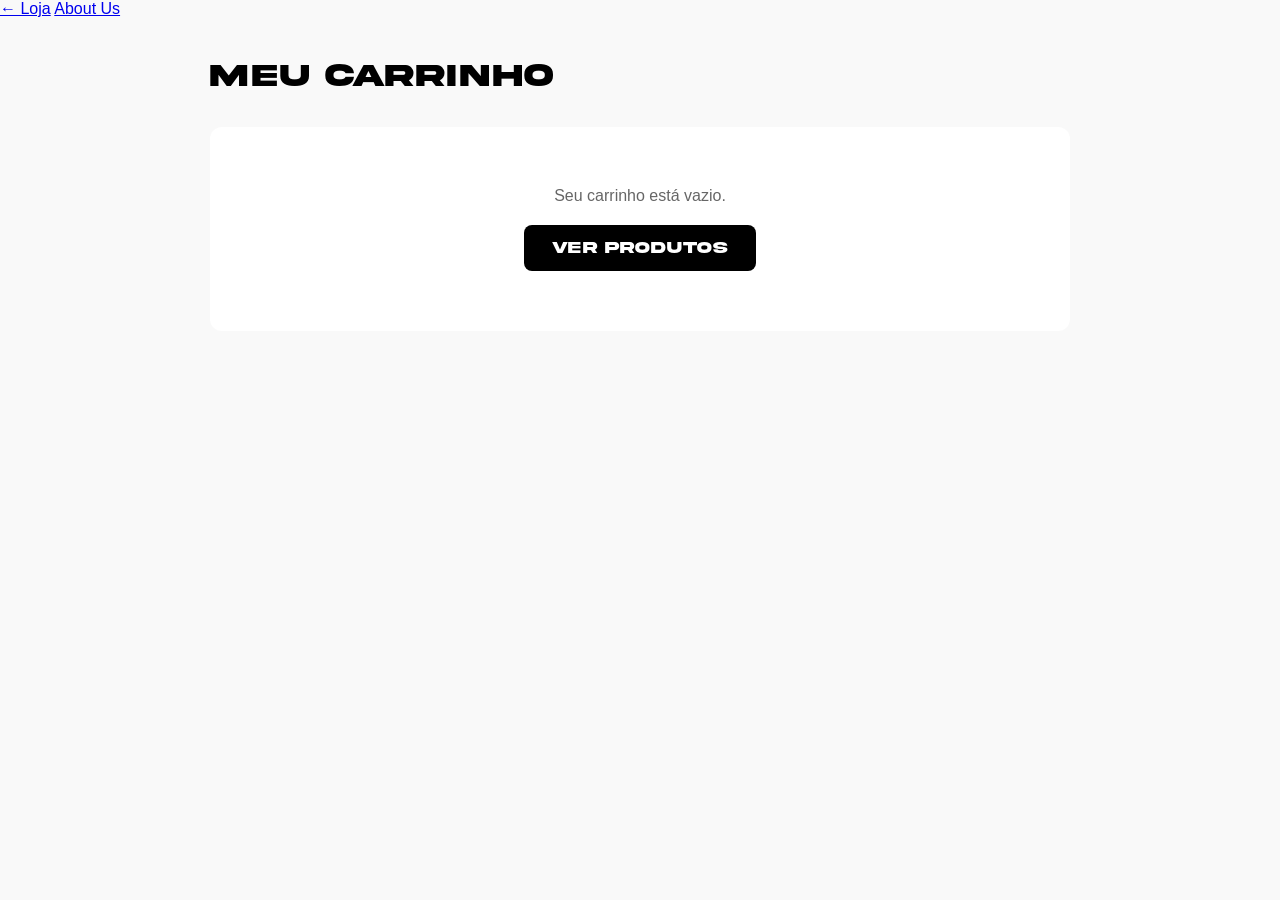
<file: carrinho.html>
<!DOCTYPE html>

<html lang="pt-BR">

<head>

  <meta charset="UTF-8">

  <meta name="viewport" content="width=device-width, initial-scale=1.0">

  <title>Moment - Carrinho</title>

  <link rel="stylesheet" href="style.css">



  <style>

    body {

      background-color: #f9f9f9;

    }

    .cart-container {

      max-width: 900px;

      margin: 0 auto;

      padding: 40px 20px 80px;

    }

    .cart-title {

      font-family: 'Akira Expanded', sans-serif;

      font-size: 32px;

      text-transform: uppercase;

      margin-bottom: 32px;

    }

    .cart-empty {

      background: #fff;

      border-radius: 12px;

      padding: 60px 20px;

      text-align: center;

      color: #666;

    }

    .cart-empty a {

      display: inline-block;

      margin-top: 20px;

      font-family: 'Akira Expanded', sans-serif;

      font-weight: 800;

      background: #000;

      color: #fff;

      padding: 14px 28px;

      border-radius: 8px;

      text-decoration: none;

    }

    .cart-item {

      display: flex;

      align-items: center;

      gap: 20px;

      background: #fff;

      border-radius: 12px;

      padding: 16px;

      margin-bottom: 16px;

      box-shadow: 0 4px 12px rgba(0,0,0,0.05);

    }

    .cart-item img {

      width: 90px;

      height: 105px;

      object-fit: cover;

      border-radius: 8px;

      flex-shrink: 0;

      background: #eee;

    }

    .cart-item-info {

      flex: 1;

    }

    .cart-item-info h3 {

      font-family: 'Akira Expanded', sans-serif;

      font-size: 16px;

      text-transform: uppercase;

      margin-bottom: 6px;

    }

    .cart-item-info p {

      color: #666;

      font-size: 14px;

      margin-bottom: 4px;

    }

    .cart-qty {

      display: flex;

      align-items: center;

      gap: 10px;

    }

    .cart-qty button {

      width: 28px;

      height: 28px;

      border: 2px solid #1e1e1e;

      background: transparent;

      border-radius: 6px;

      font-weight: 800;

      cursor: pointer;

    }

    .cart-item-price {

      font-family: 'Akira Expanded', sans-serif;

      font-weight: 800;

      font-size: 16px;

      min-width: 100px;

      text-align: right;

    }

    .cart-remove {

      background: none;

      border: none;

      color: #e74c3c;

      cursor: pointer;

      font-size: 13px;

      font-weight: bold;

      margin-top: 8px;

    }

    .cart-summary {

      background: #fff;

      border-radius: 12px;

      padding: 24px;

      margin-top: 24px;

      display: flex;

      justify-content: space-between;

      align-items: center;

    }

    .cart-summary .total-label {

      font-family: 'Akira Expanded', sans-serif;

      font-size: 14px;

      color: #666;

    }

    .cart-summary .total-value {

      font-family: 'Akira Expanded', sans-serif;

      font-size: 28px;

      font-weight: 800;

    }

    .btn-finalizar-carrinho {

      font-family: 'Akira Expanded', sans-serif;

      font-size: 16px;

      font-weight: 800;

      background-color: #000000;

      color: #ffffff;

      border: 2px solid #000000;

      padding: 16px 32px;

      cursor: pointer;

      border-radius: 8px;

      text-transform: uppercase;

      text-decoration: none;

      display: inline-block;

    }

    .btn-finalizar-carrinho:hover {

      background-color: transparent;

      color: #000000;

    }

  </style>

</head>

<body>



  <!-- Mini navegação -->

  <div class="mini-nav">

    <div class="mini-links">

      <a href="index.html" class="mini-link">← Loja</a>

      <a href="about.html" class="mini-link">About Us</a>

    </div>

  </div>



  <div class="cart-container">

    <h1 class="cart-title">Meu Carrinho</h1>

    <div id="cart-content"></div>

  </div>



  <script src="checkout/cart.js"></script>

  <script>

    function renderizarCarrinho() {

      const container = document.getElementById('cart-content');

      const itens = MomentCart.obter();



      if (itens.length === 0) {

        container.innerHTML = `

          <div class="cart-empty">

            <p>Seu carrinho está vazio.</p>

            <a href="paginainicial.html">Ver produtos</a>

          </div>

        `;

        return;

      }



      let html = '';

      itens.forEach((item, indice) => {

        html += `

          <div class="cart-item">

            <img src="${item.imagem || 'https://via.placeholder.com/90x105'}" alt="${item.nome}">

            <div class="cart-item-info">

              <h3>${item.nome}</h3>

              <p>Tamanho: ${item.tamanho || '-'}</p>

              <div class="cart-qty">

                <button type="button" data-acao="menos" data-indice="${indice}">-</button>

                <span>${item.quantidade}</span>

                <button type="button" data-acao="mais" data-indice="${indice}">+</button>

              </div>

              <button type="button" class="cart-remove" data-acao="remover" data-indice="${indice}">Remover</button>

            </div>

            <div class="cart-item-price">${MomentCart.formatarPreco(item.preco * item.quantidade)}</div>

          </div>

        `;

      });



      html += `

        <div class="cart-summary">

          <div>

            <div class="total-label">TOTAL</div>

            <div class="total-value">${MomentCart.formatarPreco(MomentCart.totalPreco())}</div>

          </div>

          <a href="checkout.html" class="btn-finalizar-carrinho">Finalizar Compra</a>

        </div>

      `;



      container.innerHTML = html;



      // Eventos dos botões de quantidade e remoção

      container.querySelectorAll('[data-acao]').forEach((botao) => {

        botao.addEventListener('click', () => {

          const indice = Number(botao.getAttribute('data-indice'));

          const acao = botao.getAttribute('data-acao');

          const itemAtual = MomentCart.obter()[indice];

          if (!itemAtual) return;



          if (acao === 'mais') {

            MomentCart.alterarQuantidade(indice, itemAtual.quantidade + 1);

          } else if (acao === 'menos') {

            MomentCart.alterarQuantidade(indice, itemAtual.quantidade - 1);

          } else if (acao === 'remover') {

            MomentCart.remover(indice);

          }



          renderizarCarrinho();

        });

      });

    }



    document.addEventListener('DOMContentLoaded', renderizarCarrinho);

  </script>

</body>

</html>
</file>
<file: style.css>
/* ==========================================
   1. FONTES E CONFIGURAÇÕES GERAIS
   ========================================== */
@font-face {
  font-family: 'Akira Expanded';
  src: url('/assets/AkiraExpanded.otf') format('opentype');
  font-weight: 800;
  font-style: normal;
  font-display: swap;
}

* {
  box-sizing: border-box;
  margin: 0;
  padding: 0;
}

body {
  font-family: Arial, Helvetica, sans-serif;
  background-color: #ffffff;
  color: #000000;
  min-height: 100vh;
}

.page-container {
  max-width: 1400px;
  margin: 0 auto;
  padding: 40px 20px;
}

/* pagina inicial */
.header {
  padding: 20px 0;
}

.logo {
  display: flex;
  align-items: flex-start;
  justify-content: center;
}

.logo h1 {
  font-family: 'Akira Expanded', sans-serif;
  font-size: 80px;
  font-weight: 800;
  text-transform: lowercase;
}

.logo .registered-mark {
  font-family: 'Akira Expanded', sans-serif;
  font-size: 10px;
  font-weight: 800;
  border: 1px solid #000;
  border-radius: 50%;
  padding: 2px 4px;
  margin-left: 8px;
  margin-top: 15px;
}

.nav-bar {
  background-color: #d9d9d9;
  padding: 16px 0;
}

.nav-bar ul {
  display: flex;
  justify-content: center;
  gap: 80px;
  list-style: none;
}

.nav-bar a {
  font-family: 'Akira Expanded', sans-serif;
  font-size: 16px;
  font-weight: 800;
  color: #000000;
  text-decoration: none;
}

/* vitrine */
.hero-section {
  background-color: #000000;
  min-height: 600px;
  display: flex;
  align-items: center;
  position: relative;
  padding: 40px 80px 40px 40px;
}

.cards-scroll-container {
  display: flex;
  gap: 24px;
  overflow-x: auto;
  width: 100%;
  padding: 20px 10px;
  scroll-behavior: smooth;
  -ms-overflow-style: none;
  scrollbar-width: none;
}

.cards-scroll-container::-webkit-scrollbar {
  display: none;
}

.loading-text {
  color: #ffffff;
  font-size: 18px;
}

.product-card {
  min-width: 260px;
  width: 260px;
  background: #ffffff;
  border-radius: 16px;
  overflow: hidden;
  flex-shrink: 0;
  transition: transform 0.3s ease;
}

.product-card:hover {
  transform: translateY(-8px);
}

.card-image {
  position: relative;
  width: 100%;
  height: 300px;
  overflow: hidden;
}

.card-image img {
  position: absolute;
  top: 0;
  left: 0;
  width: 100%;
  height: 100%;
  object-fit: cover;
  transition: opacity 0.4s ease;
}

.card-image .img-back {
  opacity: 0;
}

.product-card:hover .img-back {
  opacity: 1;
}

.card-content {
  padding: 16px;
}

.product-title {
  font-size: 16px;
  font-weight: 800;
  color: #111;
  margin-bottom: 8px;
  text-transform: uppercase;
}

.card-footer {
  display: flex;
  align-items: center;
  justify-content: space-between;
}

.price {
  font-size: 18px;
  font-weight: 900;
  color: #000;
}

.btn-arrow {
  position: absolute;
  right: 20px;
  background: #ffffff;
  border: 1px solid #303030;
  border-radius: 50%;
  width: 44px;
  height: 44px;
  display: flex;
  align-items: center;
  justify-content: center;
  cursor: pointer;
  z-index: 10;
}

/* produto*/
.product-image-card {
  position: relative;
  background: #343434;
  border-radius: 39px;
  padding: 80px 74px;
  display: flex;
  align-items: center;
  justify-content: center;
}

.view-badge {
  position: absolute;
  top: 24px;
  left: 24px;
  background: rgba(255, 255, 255, 0.15);
  backdrop-filter: blur(8px);
  color: #ffffff;
  font-family: 'Akira Expanded', sans-serif;
  font-size: 12px;
  padding: 6px 14px;
  border-radius: 20px;
  letter-spacing: 1px;
  text-transform: uppercase;
}

.image-wrapper {
  overflow: hidden;
  border-radius: 12px;
}

.product-img {
  width: 384px;
  height: 447px;
  object-fit: cover;
  flex-shrink: 0;
  border-radius: 8px;
  transition: opacity 0.2s ease-in-out;
  display: block;
}

.btn-toggle-floating {
  position: absolute;
  right: 24px;
  bottom: 24px;
  width: 44px;
  height: 44px;
  border-radius: 50%;
  background-color: #ffffff;
  border: none;
  cursor: pointer;
  display: flex;
  align-items: center;
  justify-content: center;
  box-shadow: 0 4px 12px rgba(0, 0, 0, 0.25);
  transition: transform 0.2s ease, background-color 0.2s ease;
}

.btn-toggle-floating:hover {
  transform: scale(1.08);
  background-color: #f0f0f0;
}

.btn-toggle-floating:active {
  transform: scale(0.95);
}

.btn-size {
  min-width: 52px;
  height: 44px;
  padding: 0 16px;
  border: 2px solid #1e1e1e;
  background: transparent;
  color: #1e1e1e;
  font-family: 'Akira Expanded', sans-serif;
  font-size: 14px;
  font-weight: 800;
  cursor: pointer;
  border-radius: 6px;
  transition: all 0.2s ease;
}

.btn-size:hover {
  background-color: #1e1e1e;
  color: #ffffff;
  transform: translateY(-2px);
}

.btn-size.active {
  background-color: #1e1e1e;
  color: #ffffff;
}

.btn-comprar {
  background-color: #1e1e1e;
  color: #ffffff;
  font-family: 'Akira Expanded', sans-serif;
  font-size: 16px;
  font-weight: 800;
  text-transform: uppercase;
  padding: 18px 48px;
  border: 2px solid #1e1e1e;
  border-radius: 8px;
  cursor: pointer;
  transition: all 0.2s ease;
  box-shadow: 0 4px 6px rgba(0, 0, 0, 0.1);
}

.btn-comprar:hover {
  background-color: transparent;
  color: #1e1e1e;
  transform: translateY(-2px);
}

.btn-carrinho {
  background-color: transparent;
  color: #1e1e1e;
  font-family: 'Akira Expanded', sans-serif;
  font-size: 16px;
  font-weight: 800;
  text-transform: uppercase;
  padding: 18px 36px;
  border: 2px solid #1e1e1e;
  border-radius: 8px;
  cursor: pointer;
  transition: all 0.2s ease;
}

.btn-carrinho:hover {
  background-color: #1e1e1e;
  color: #ffffff;
  transform: translateY(-2px);
}

@media (max-width: 900px) {
    .page-container {
        width: 100%;
        padding: 30px 16px;
    }

    .logo h1 {
        font-size: 58px;
    }

    .nav-bar {
        padding: 14px 10px;
    }

    .nav-bar ul {
        gap: 35px;
        flex-wrap: wrap;
    }

    .nav-bar a {
        font-size: 13px;
    }

    .hero-section {
        min-height: auto;
        padding: 30px 50px 30px 20px;
    }

    .cards-scroll-container {
        gap: 18px;
        padding: 15px 5px;
    }

    .product-card {
        width: 240px;
        min-width: 240px;
    }

    .card-image {
        height: 280px;
    }

    .product-image-card {
        padding: 50px 40px;
    }

    .product-img {
        width: 100%;
        max-width: 384px;
        height: auto;
        aspect-ratio: 384 / 447;
    }
}

@media (max-width: 600px) {
    .page-container {
        width: 100%;
        padding: 20px 12px;
    }

    .header {
        padding: 15px 0;
    }

    .logo {
        align-items: center;
        padding: 0 10px;
    }

    .logo h1 {
        font-size: clamp(38px, 12vw, 58px);
        line-height: 1;
        text-align: center;
    }

    .logo .registered-mark {
        font-size: 7px;
        padding: 1px 3px;
        margin-left: 4px;
        margin-top: 4px;
    }

    .nav-bar {
        padding: 12px 8px;
    }

    .nav-bar ul {
        gap: 12px 20px;
        flex-wrap: wrap;
        justify-content: center;
    }

    .nav-bar a {
        font-size: 10px;
    }

    .hero-section {
        min-height: auto;
        padding: 20px 10px;
    }

    .cards-scroll-container {
        width: 100%;
        gap: 14px;
        padding: 10px 4px 20px;
        overflow-x: auto;
    }

    .product-card {
        width: min(75vw, 260px);
        min-width: min(75vw, 260px);
    }

    .card-image {
        height: min(90vw, 300px);
    }

    .card-content {
        padding: 13px;
    }

    .product-title {
        font-size: 14px;
    }

    .price {
        font-size: 16px;
    }

    .btn-arrow {
        right: 10px;
        width: 40px;
        height: 40px;
    }

    .product-image-card {
        width: 100%;
        padding: 45px 20px;
        border-radius: 24px;
    }

    .product-img {
        width: 100%;
        max-width: 384px;
        height: auto;
        aspect-ratio: 384 / 447;
    }

    .view-badge {
        top: 14px;
        left: 14px;
        font-size: 9px;
        padding: 5px 10px;
    }

    .btn-toggle-floating {
        right: 14px;
        bottom: 14px;
        width: 40px;
        height: 40px;
    }

    .btn-size {
        min-width: 46px;
        height: 40px;
        padding: 0 12px;
        font-size: 11px;
    }

    .btn-comprar,
    .btn-carrinho {
        width: 100%;
        padding: 15px 20px;
        font-size: 13px;
    }
}

@media (max-width: 380px) {
    .logo h1 {
        font-size: 34px;
    }

    .nav-bar ul {
        gap: 10px 14px;
    }

    .nav-bar a {
        font-size: 9px;
    }

    .product-card {
        width: 72vw;
        min-width: 72vw;
    }

    .card-image {
        height: 72vw;
    }

    .product-image-card {
        padding: 40px 14px;
    }

    .btn-comprar,
    .btn-carrinho {
        font-size: 11px;
    }
}
.product-page {
    width: 100%;
    max-width: 1400px;
    margin: 0 auto;
    padding: 40px 20px;
}

.product-logo {
    font-family: 'Akira Expanded', sans-serif;
    font-size: 96px;
    font-weight: 800;
    margin: 0 0 56px 384px;
    line-height: 1;
}

.product-layout {
    display: flex;
    align-items: center;
    width: 100%;
}

.product-details {
    margin-left: 28px;
    flex: 1;
    min-width: 0;
}

.product-name {
    font-family: 'Akira Expanded', sans-serif;
    font-size: 20px;
    font-weight: 800;
    text-transform: uppercase;
}

.product-price-row {
    display: flex;
    align-items: center;
    margin: 80px 0 0 8px;
}

.product-price,
.product-installments {
    font-family: 'Akira Expanded', sans-serif;
    font-size: 20px;
    font-weight: 800;
}

.product-installments {
    margin-left: 224px;
}

.product-divider {
    width: 100%;
    max-width: 669px;
    height: 1px;
    margin: 56px 0 0 4px;
}

.product-divider svg {
    display: block;
    width: 100%;
    height: 1px;
}

.shipping-info {
    font-family: 'Akira Expanded', sans-serif;
    font-size: 20px;
    font-weight: 800;
    margin: 64px 0 0 8px;
}

.size-section {
    margin: 64px 0 0 14px;
}

.size-title {
    font-family: 'Akira Expanded', sans-serif;
    font-size: 20px;
    font-weight: 800;
}

.size-title span {
    font-family: Arial, Helvetica, sans-serif;
    font-size: 16px;
    color: #666;
    margin-left: 8px;
}

.sizes-container {
    display: flex;
    gap: 12px;
    margin-top: 16px;
    flex-wrap: wrap;
}

.size-warning {
    color: #e74c3c;
    font-family: sans-serif;
    font-size: 14px;
    margin-top: 10px;
    display: none;
}

.product-actions {
    display: flex;
    align-items: center;
    margin: 40px 0 0 14px;
    gap: 32px;
    flex-wrap: wrap;
}

@media (max-width: 1000px) {

    .product-logo {
        margin-left: 0;
        text-align: center;
        font-size: clamp(60px, 9vw, 96px);
    }

    .product-layout {
        align-items: flex-start;
    }

    .product-image-card {
        padding: 50px 35px;
    }

    .product-details {
        margin-left: 20px;
    }

    .product-installments {
        margin-left: 50px;
    }

    .product-divider {
        max-width: 100%;
    }
}

@media (max-width: 768px) {

    .product-page {
        padding: 20px 14px;
    }

    .product-logo {
        font-size: clamp(42px, 13vw, 70px);
        margin: 0 0 30px;
        text-align: center;
    }

    .product-layout {
        flex-direction: column;
        align-items: stretch;
        gap: 30px;
    }

    .product-image-card {
        width: 100%;
        padding: 35px 20px;
        border-radius: 24px;
    }

    .image-wrapper {
        width: 100%;
        display: flex;
        justify-content: center;
    }

    .product-img {
        width: 100%;
        max-width: 384px;
        height: auto;
        aspect-ratio: 384 / 447;
        object-fit: cover;
    }

    .product-details {
        width: 100%;
        margin-left: 0;
    }

    .product-name {
        font-size: 17px;
    }

    .product-price-row {
        justify-content: space-between;
        margin: 35px 0 0;
        padding: 0 4px;
        gap: 20px;
    }

    .product-price,
    .product-installments {
        font-size: 16px;
    }

    .product-installments {
        margin-left: 0;
        text-align: right;
    }

    .product-divider {
        width: 100%;
        margin: 35px 0 0;
    }

    .shipping-info {
        font-size: 16px;
        margin: 35px 0 0;
    }

    .size-section {
        margin: 35px 0 0;
    }

    .size-title {
        font-size: 16px;
    }

    .sizes-container {
        gap: 10px;
        margin-top: 14px;
    }

    .btn-size {
        min-width: 48px;
        height: 42px;
        padding: 0 12px;
        font-size: 12px;
    }

    .product-actions {
        width: 100%;
        margin: 30px 0 0;
        gap: 12px;
        flex-direction: column;
        align-items: stretch;
    }

    .btn-comprar,
    .btn-carrinho {
        width: 100%;
        min-height: 52px;
        padding: 15px 20px;
        font-size: 13px;
    }

    .view-badge {
        top: 14px;
        left: 14px;
    }

    .btn-toggle-floating {
        right: 14px;
        bottom: 14px;
    }
}

@media (max-width: 400px) {

    .product-page {
        padding: 16px 10px;
    }

    .product-logo {
        font-size: 38px;
        margin-bottom: 25px;
    }

    .product-layout {
        gap: 24px;
    }

    .product-image-card {
        padding: 30px 12px;
        border-radius: 20px;
    }

    .product-name {
        font-size: 15px;
    }

    .product-price,
    .product-installments {
        font-size: 13px;
    }

    .shipping-info {
        font-size: 14px;
    }

    .size-title {
        font-size: 14px;
    }

    .btn-size {
        min-width: 44px;
        height: 40px;
    }
}
.product-image-card {
    position: relative;
    display: flex;
    align-items: center;
    justify-content: center;
}

.image-wrapper {
    display: block;
    overflow: hidden;
    border-radius: 12px;
}

.product-img {
    display: block;
    width: 384px;
    height: 447px;
    max-width: 100%;
    object-fit: cover;
}

@media (max-width: 768px) {
    .product-image-card {
        width: 100%;
        padding: 30px 15px;
    }

    .image-wrapper {
        width: 100%;
        display: flex;
        justify-content: center;
    }

    .product-img {
        display: block;
        width: min(384px, 100%);
        height: auto;
        aspect-ratio: 384 / 447;
        object-fit: cover;
    }
}
</file>
